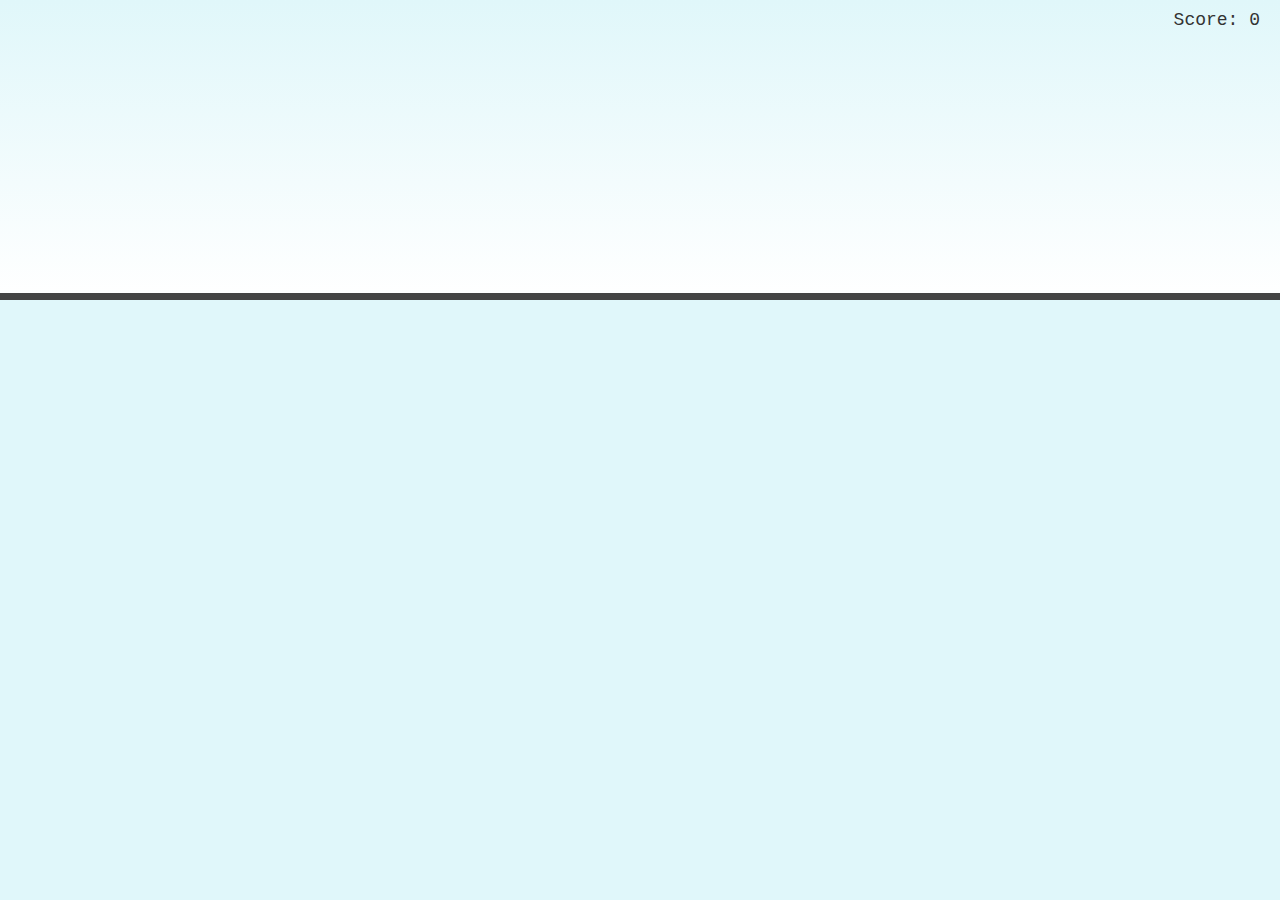
<file: Dino/index.html>
<!DOCTYPE html>
<html lang="en">
<head>
  <meta charset="UTF-8" />
  <meta name="viewport" content="width=device-width, initial-scale=1.0"/>
  <title>Dino Run</title>
  <link rel="stylesheet" href="style.css"/>
</head>
<body>
  <div id="game">
    <div id="dino"></div>
    <div id="cactus"></div>
    <div id="ground"></div>
    <div id="score">Score: 0</div>
  </div>
  <div id="gameOver">Game Over - Press Space to Restart</div>
  <script src="script.js"></script>
</body>
</html>
</file>
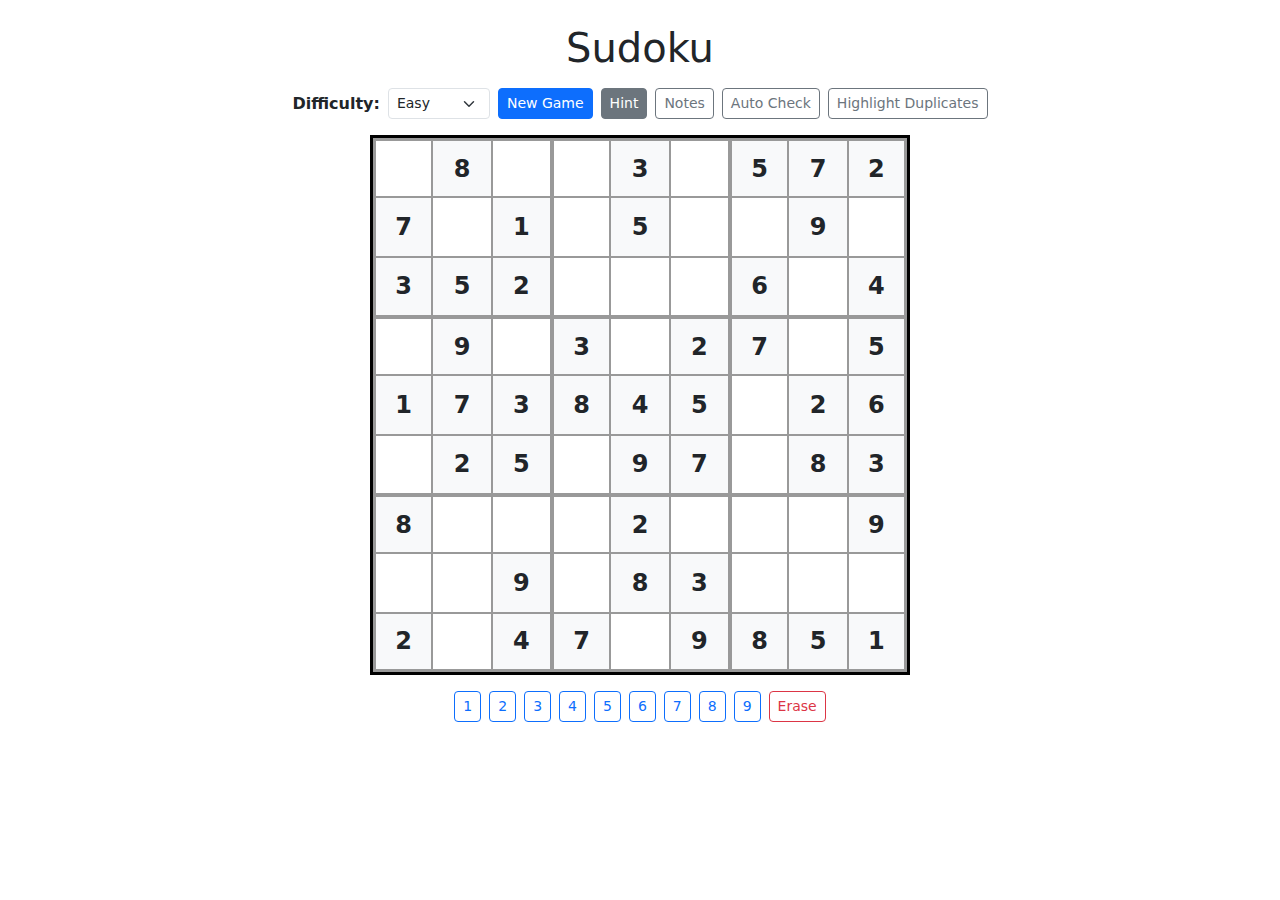
<file: Sudoku/index.html>
<!DOCTYPE html>
<html lang="en">
<head>
  <meta charset="UTF-8">
  <meta http-equiv="X-UA-Compatible" content="IE=edge">
  <meta name="viewport" content="width=device-width, initial-scale=1.0">
  <title>Sudoku Puzzle App</title>
  <!-- Bootstrap CSS -->
  <!-- Load Bootstrap from CDN. The integrity attribute has been omitted to
       avoid issues when serving the file locally via the file:// protocol. -->
  <link
    href="https://cdn.jsdelivr.net/npm/bootstrap@5.3.3/dist/css/bootstrap.min.css"
    rel="stylesheet"
  />
  <!-- Custom styles -->
  <link rel="stylesheet" href="style.css" />
</head>
<body>
  <div class="container my-4">
    <h1 class="text-center mb-3">Sudoku</h1>
    <!-- Controls row -->
    <div class="row g-2 mb-3 align-items-center justify-content-center">
      <div class="col-auto">
        <label for="difficulty" class="form-label fw-bold mb-0">Difficulty:</label>
      </div>
      <div class="col-auto">
        <select id="difficulty" class="form-select form-select-sm">
          <option value="easy" selected>Easy</option>
          <option value="medium">Medium</option>
          <option value="hard">Hard</option>
          <option value="expert">Expert</option>
        </select>
      </div>
      <div class="col-auto">
        <button id="newGameBtn" class="btn btn-primary btn-sm">New Game</button>
      </div>
      <div class="col-auto">
        <button id="hintBtn" class="btn btn-secondary btn-sm">Hint</button>
      </div>
      <div class="col-auto">
        <button
          id="noteToggleBtn"
          class="btn btn-outline-secondary btn-sm"
          data-active="false"
        >
          Notes
        </button>
      </div>
      <div class="col-auto">
        <button
          id="autoCheckToggleBtn"
          class="btn btn-outline-secondary btn-sm"
          data-active="false"
        >
          Auto&nbsp;Check
        </button>
      </div>
      <div class="col-auto">
        <button
          id="duplicateToggleBtn"
          class="btn btn-outline-secondary btn-sm"
          data-active="true"
        >
          Highlight&nbsp;Duplicates
        </button>
      </div>
    </div>

    <!-- Sudoku board -->
    <div id="sudoku-board" class="sudoku-board mx-auto"></div>

    <!-- Number pad -->
    <div class="row mt-3 justify-content-center">
      <div class="col-auto">
        <div
          id="number-pad"
          class="d-flex flex-wrap justify-content-center gap-2"
        >
          <!-- buttons added by JS -->
        </div>
      </div>
    </div>

    <!-- Status message -->
    <div class="row mt-3">
      <div class="col text-center">
        <div id="status" class="fw-bold"></div>
      </div>
    </div>
  </div>
  <!-- JavaScript -->
  <script src="script.js"></script>
</body>
</html>
</file>
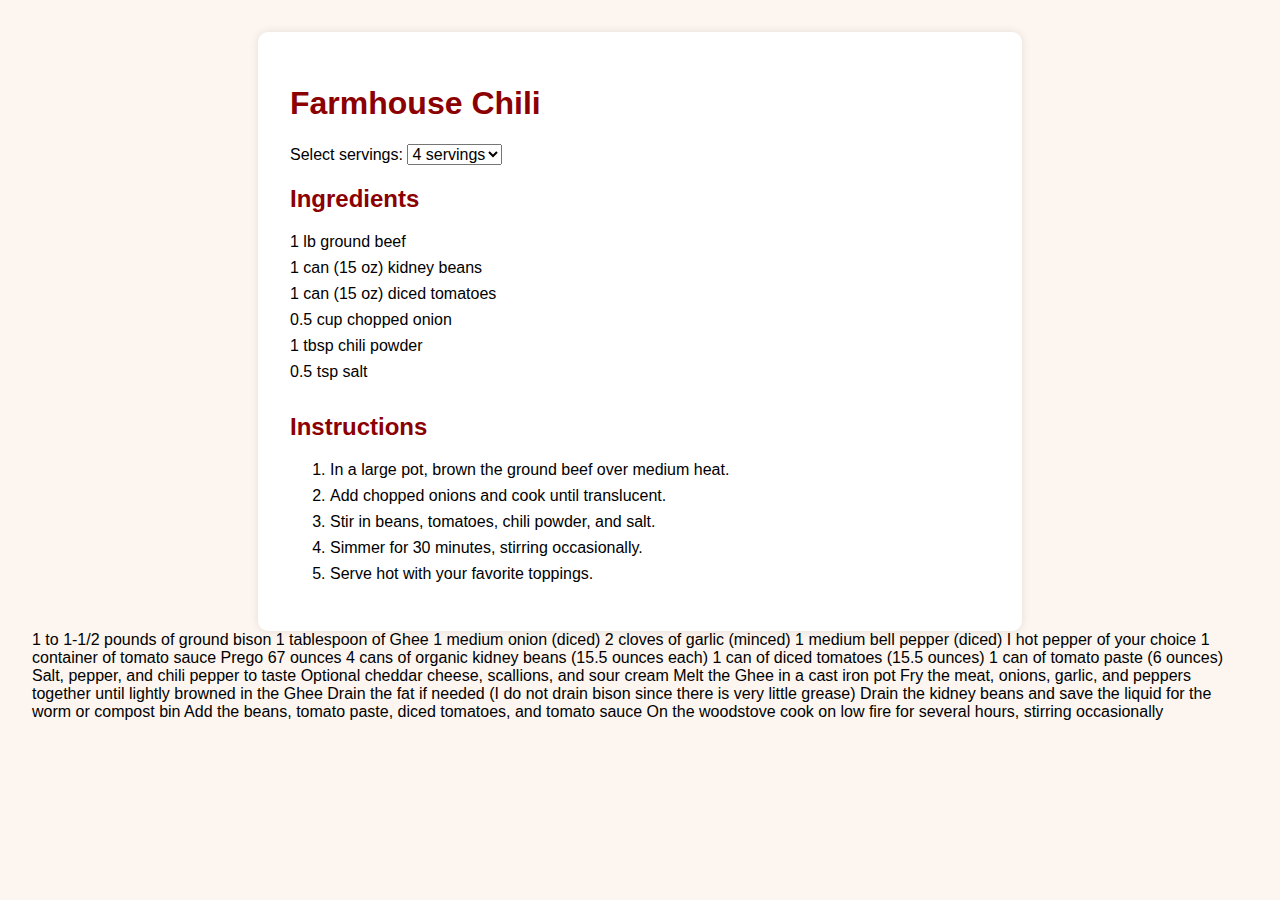
<file: recipies/farmhouse chili.html>
<!DOCTYPE html>
<html lang="en">
<head>
    <meta charset="UTF-8">
    <title>Recipe: Farmhouse Chili</title>
    <style>
        body { font-family: Arial, sans-serif; margin: 2em; background-color: #fdf6f0; }
        h1, h2 { color: #8b0000; }
        .container { max-width: 700px; margin: auto; background: #fff; padding: 2em; border-radius: 10px; box-shadow: 0 0 10px rgba(0,0,0,0.1); }
        label, select { font-size: 1em; }
        ul { list-style-type: none; padding-left: 0; }
        li { margin-bottom: 0.5em; }
        .steps { margin-top: 2em; }
    </style>
</head>
<body>
    <div class="container">
        <h1>Farmhouse Chili</h1>
        <label for="servings">Select servings:</label>
        <select id="servings" onchange="updateIngredients()">
            <option value="2">2 servings</option>
            <option value="4" selected>4 servings</option>
            <option value="6">6 servings</option>
            <option value="8">8 servings</option>
        </select>

        <h2>Ingredients</h2>
        <ul id="ingredient-list">
            <li data-base="1">1 lb ground beef</li>
            <li data-base="1">1 can (15 oz) kidney beans</li>
            <li data-base="1">1 can (15 oz) diced tomatoes</li>
            <li data-base="0.5">0.5 cup chopped onion</li>
            <li data-base="1">1 tbsp chili powder</li>
            <li data-base="0.5">0.5 tsp salt</li>
        </ul>

        <div class="steps">
            <h2>Instructions</h2>
            <ol>
                <li>In a large pot, brown the ground beef over medium heat.</li>
                <li>Add chopped onions and cook until translucent.</li>
                <li>Stir in beans, tomatoes, chili powder, and salt.</li>
                <li>Simmer for 30 minutes, stirring occasionally.</li>
                <li>Serve hot with your favorite toppings.</li>
            </ol>
        </div>
    </div>

    <script>
        function updateIngredients() {
            const servings = parseInt(document.getElementById("servings").value);
            const baseServings = 4;
            const listItems = document.querySelectorAll("#ingredient-list li");

            listItems.forEach(item => {
                const baseAmount = parseFloat(item.getAttribute("data-base"));
                const newAmount = (baseAmount * servings / baseServings).toFixed(2);
                const text = item.textContent;
                const ingredient = text.substring(text.indexOf(" ") + 1);
                item.textContent = newAmount + " " + ingredient;
                item.setAttribute("data-base", baseAmount); // retain base for future updates
            });
        }
    </script>
</body>
</html>







1 to 1-1/2 pounds of ground bison
1 tablespoon of Ghee
1 medium onion (diced)
2 cloves of garlic (minced)
1 medium bell pepper (diced)
I hot pepper of your choice
1 container of tomato sauce Prego 67 ounces
4 cans of organic kidney beans (15.5 ounces each)
1 can of diced tomatoes (15.5 ounces)
1 can of tomato paste (6 ounces)
Salt, pepper, and chili pepper to taste
Optional cheddar cheese, scallions, and sour cream


Melt the Ghee in a cast iron pot
Fry the meat, onions, garlic, and peppers together until lightly browned in the Ghee
Drain the fat if needed (I do not drain bison since there is very little grease)
Drain the kidney beans and save the liquid for the worm or compost bin
Add the beans, tomato paste, diced tomatoes, and tomato sauce
On the woodstove cook on low fire for several hours, stirring occasionally
</file>
<file: Dino/style.css>
* {
  margin: 0;
  padding: 0;
  box-sizing: border-box;
}

body {
  background: #e0f7fa;
  font-family: 'Courier New', Courier, monospace;
  overflow: hidden;
}

#game {
  position: relative;
  width: 100%;
  height: 300px;
  border-bottom: 2px solid #444;
  overflow: hidden;
  background: linear-gradient(#e0f7fa, #fff);
}

#dino {
  position: absolute;
  bottom: 0;
  left: 50px;
  width: 44px;
  height: 44px;
  background-image: url('https://static.vecteezy.com/system/resources/previews/029/889/626/non_2x/pixel-art-dinosaur-pixel-art-of-a-dinosaur-icon-offline-error-for-internet-free-vector.jpg'); /* pixel dino sprite */
  background-size: cover;
}

#cactus {
  position: absolute;
  bottom: 0;
  right: -50px;
  width: 25px;
  height: 50px;
  background-image: url('https://static.vecteezy.com/system/resources/previews/053/964/908/non_2x/cactus-tree-pixel-art-illustration-on-isolated-background-vector.jpg'); /* cactus sprite */
  background-size: contain;
  background-repeat: no-repeat;
}

#ground {
  position: absolute;
  bottom: 0;
  left: 0;
  height: 5px;
  width: 100%;
  background: #444;
}

#score {
  position: absolute;
  top: 10px;
  right: 20px;
  font-size: 18px;
  color: #333;
}

#gameOver {
  display: none;
  text-align: center;
  margin-top: 20px;
  font-size: 20px;
  color: red;
}
</file>
<file: Sudoku/style.css>
/* Core styles for the Sudoku app */

/* Container for the 9×9 grid. We use CSS Grid so cells are automatically
   arranged into nine equal columns. A maximum width constrains the board
   size while allowing it to shrink on small screens. */
.sudoku-board {
  display: grid;
  grid-template-columns: repeat(9, 1fr);
  max-width: 540px;
  margin: 0 auto;
  border: 3px solid #000;
  background-color: #fff;
}

/* Each individual cell in the Sudoku grid. We maintain a square shape via
   aspect-ratio and center the content with flexbox. A subtle border
   outlines each cell; thicker borders are applied via additional classes. */
.sudoku-cell {
  position: relative;
  aspect-ratio: 1;
  border: 1px solid #999;
  display: flex;
  align-items: center;
  justify-content: center;
  font-size: 1.5rem;
  line-height: 1;
  cursor: pointer;
  user-select: none;
  overflow: hidden;
}

/* Thick border modifiers for delineating 3×3 subgrids and the outer frame. */
.top-border-thick {
  border-top-width: 3px;
}
.left-border-thick {
  border-left-width: 3px;
}
.right-border-thick {
  border-right-width: 3px;
}
.bottom-border-thick {
  border-bottom-width: 3px;
}

/* Fixed (given) numbers are bold and slightly darker on a light background. */
.fixed {
  font-weight: 600;
  background-color: #f8f9fa;
  color: #212529;
}

/* Editable cells are blue; notes are grey. */
.editable {
  color: #0d6efd;
}

/* Highlight for the currently selected cell. We use box-shadow to avoid
   changing the cell's size. */
.selected {
  box-shadow: inset 0 0 0 2px #0d6efd;
  z-index: 1;
}

/* Highlight the row, column and 3×3 box of the selected cell. */
.highlight-area {
  background-color: #e9f5ff;
}

/* Highlight all cells containing the same number as the selected cell. */
.highlight-same {
  background-color: #d1e7dd;
}

/* Duplicate numbers (conflicting values in the same row/col/box). */
.duplicate {
  background-color: #f8d7da;
}

/* Cells with incorrect entries when auto‑check is enabled. */
.error {
  color: #dc3545;
}

/* Container for small pencil notes. A 3×3 grid ensures numbers align
   consistently within the cell. */
.notes {
  display: grid;
  grid-template-columns: repeat(3, 1fr);
  grid-template-rows: repeat(3, 1fr);
  width: 100%;
  height: 100%;
  align-items: center;
  justify-items: center;
}

/* Individual note numbers. Reduced font size and subtle colour keep
   notes unobtrusive. */
.notes span {
  font-size: 0.6rem;
  color: #6c757d;
  line-height: 1;
}

/* Status message styling */
#status {
  min-height: 1.5rem;
  font-size: 1rem;
  color: #198754;
}
</file>
